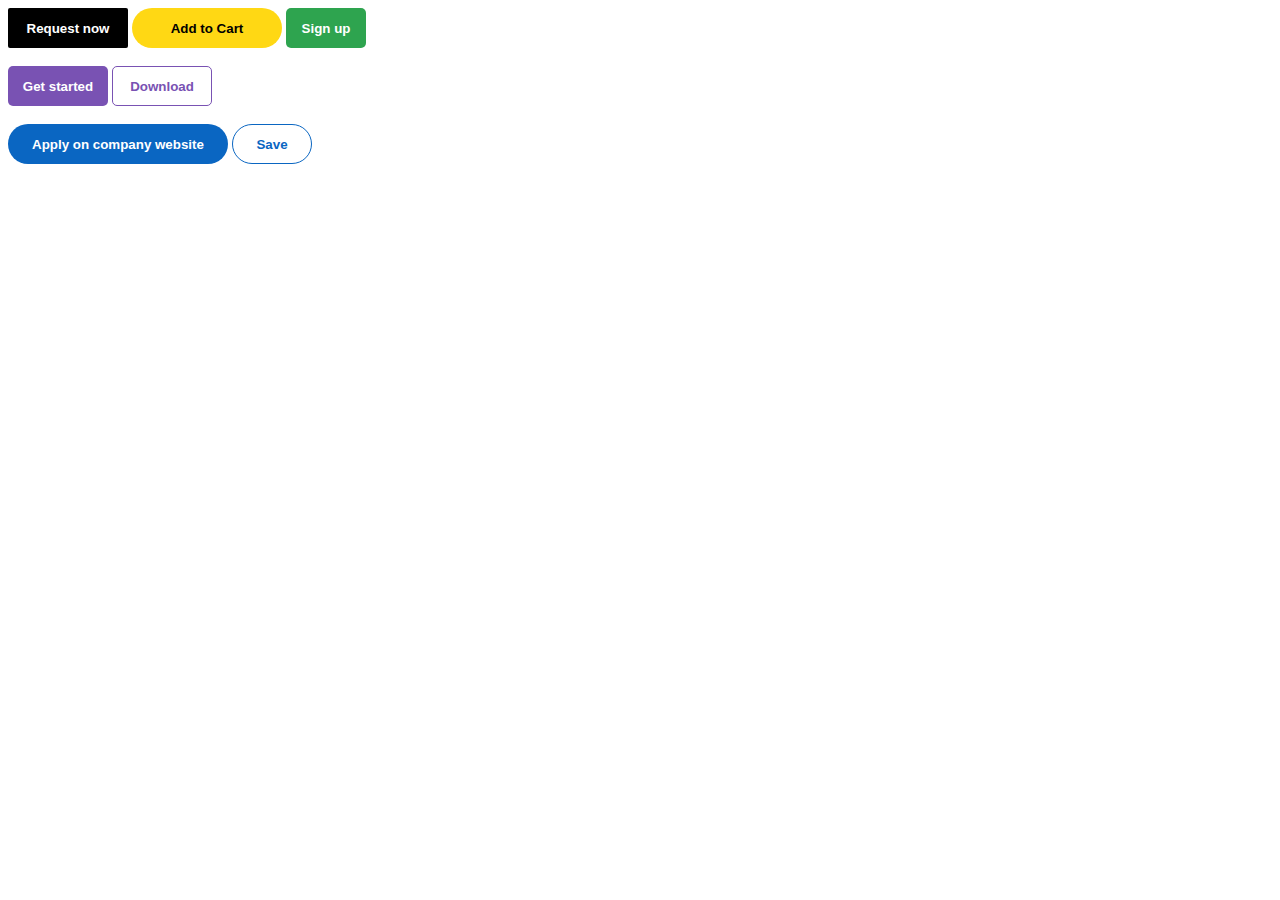
<file: index.html>
<!DOCTYPE html>
<html lang="en">

<head>
  <meta charset="UTF-8" />
  <meta name="viewport" content="width=device-width, initial-scale=1.0" />
  <title>Learn js</title>
  <style>
    button{
      cursor: pointer;
    }
    h1 {
      border-style: solid;
      border-width: 10px 20px 10px 10px;
      border-color: red yellow blue black;
    }
    button.uber-btn {
      background-color: black;
      border: none;
      color: #fff;
      height: 40px;
      width: 120px;
      font-weight: bold;
      border-radius: 2px;
    }
    .amazon-btn {
      background-color: rgb(255, 216, 20);
      color: #000;
      border: none;
      height: 40px;
      width: 150px;
      font-weight: bold;
      border-radius: 30px;
    }
    .git-btn {
      background-color: rgb(46,164,79);
      border: none;
      color: #fff;
      font-weight: bold;
      height: 40px;
      width: 80px;
      border-radius: 5px;
    }
    .bootstrap-st{
      background-color: rgb(121,82,179);
      border: none;
      color: #fff;
      height: 40px;
      width: 100px;
      border-radius: 5px;
      font-weight: bold;
    }
    .bootstrap-dw {
      border: 1.6px solid rgb(121,82,179);
      height: 40px;
      width: 100px;
      background-color: #fff;
      border-radius: 5px;
      color: rgb(121,82,179);
      font-weight: bold;
    }
    .linkedin {
      background-color: rgb(10,102,194);
      height: 40px;
      width: 220px;
      color: #fff;
      border-radius: 20px;
      font-weight: bold;
      border: none;
    }
    .save {
      background-color: #fff;
      border: 1px solid rgb(10,102,194);
      height: 40px;
      width: 80px;
      border-radius: 20px;
      font-weight: bold;
      color: rgb(10,102,194);
    }
  </style>
</head>

<body>
  <button class="uber-btn">Request now</button>
  <button class="amazon-btn">Add to Cart</button>
  <button class="git-btn">Sign up</button>
  <br>
  <br>
  <button class="bootstrap-st">Get started</button>
  <button class="bootstrap-dw">Download</button>
  <br>
  <br>
  <button class="linkedin">Apply on company website</button>
  <button class="save">Save</button>
</body>

</html>
</file>
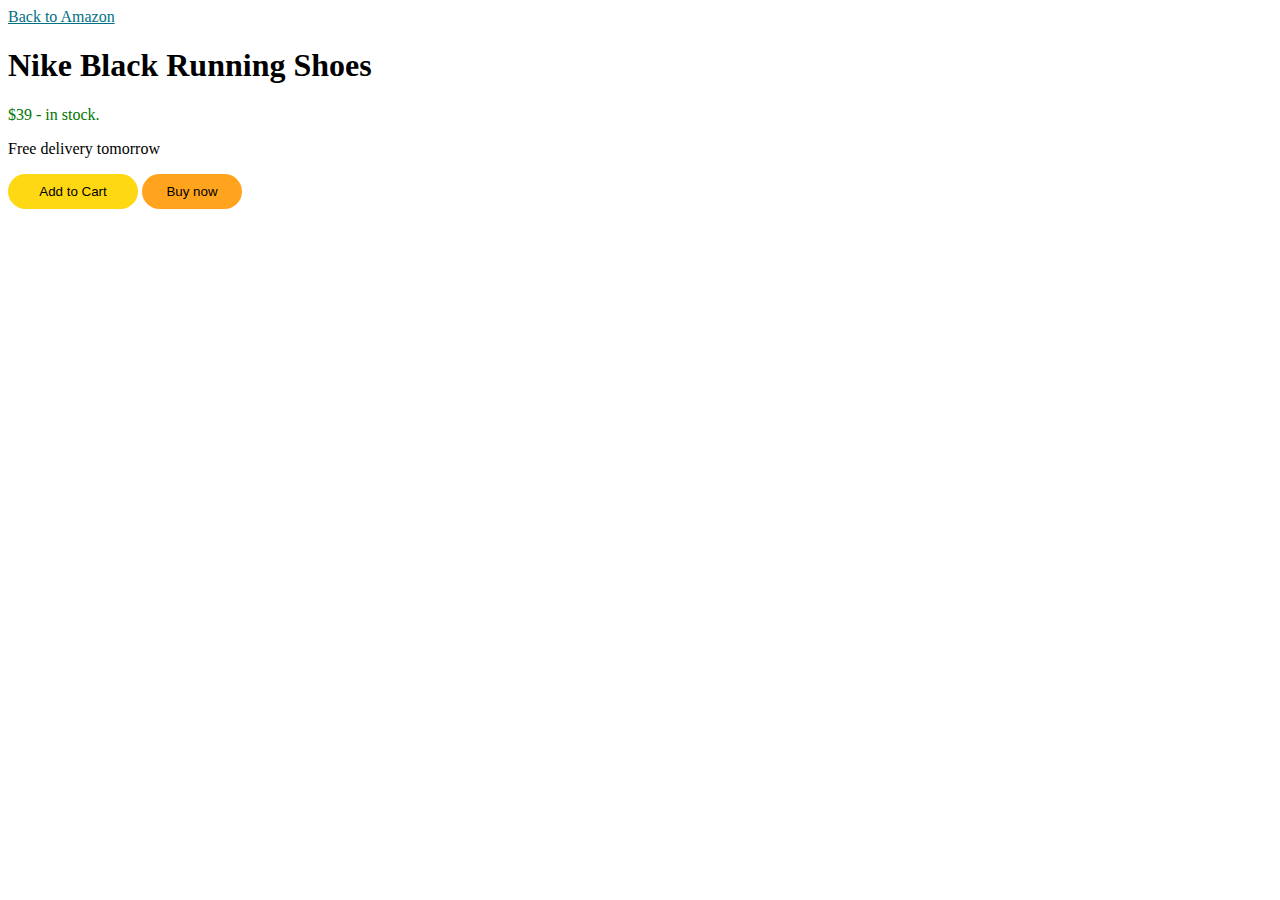
<file: am-shop.html>
<!DOCTYPE html>
<html lang="en">
<head>
  <meta charset="UTF-8">
  <meta name="viewport" content="width=device-width, initial-scale=1.0">
  <title>Document</title>
  <style>
    a{
      color: rgb(0, 113, 133);
    }
    .order {
      color: rgb(0,118,0);
    }
    .cart {
      color: #000;
      background-color: rgb(255,216,20);
      height: 35px;
      width: 130px;
      border: none;
      border-radius: 20px;
      font-weight: 500;
    }
    .buy { 
      color: #000;
      background-color: rgb(255, 164, 28);
      height: 35px;
      width: 100px;
      border: none;
      border-radius: 20px;
      font-weight: 500;
    }

  </style>
</head>
<body>
  <a href="">Back to Amazon</a>
  <h1>Nike Black Running Shoes</h1>
  <p class="order">
    $39 - in stock.
  </p>
  <p>Free delivery tomorrow</p>
  <button class="cart">Add to Cart</button>
  <button class="buy">Buy now</button>
</body>
</html>
</file>
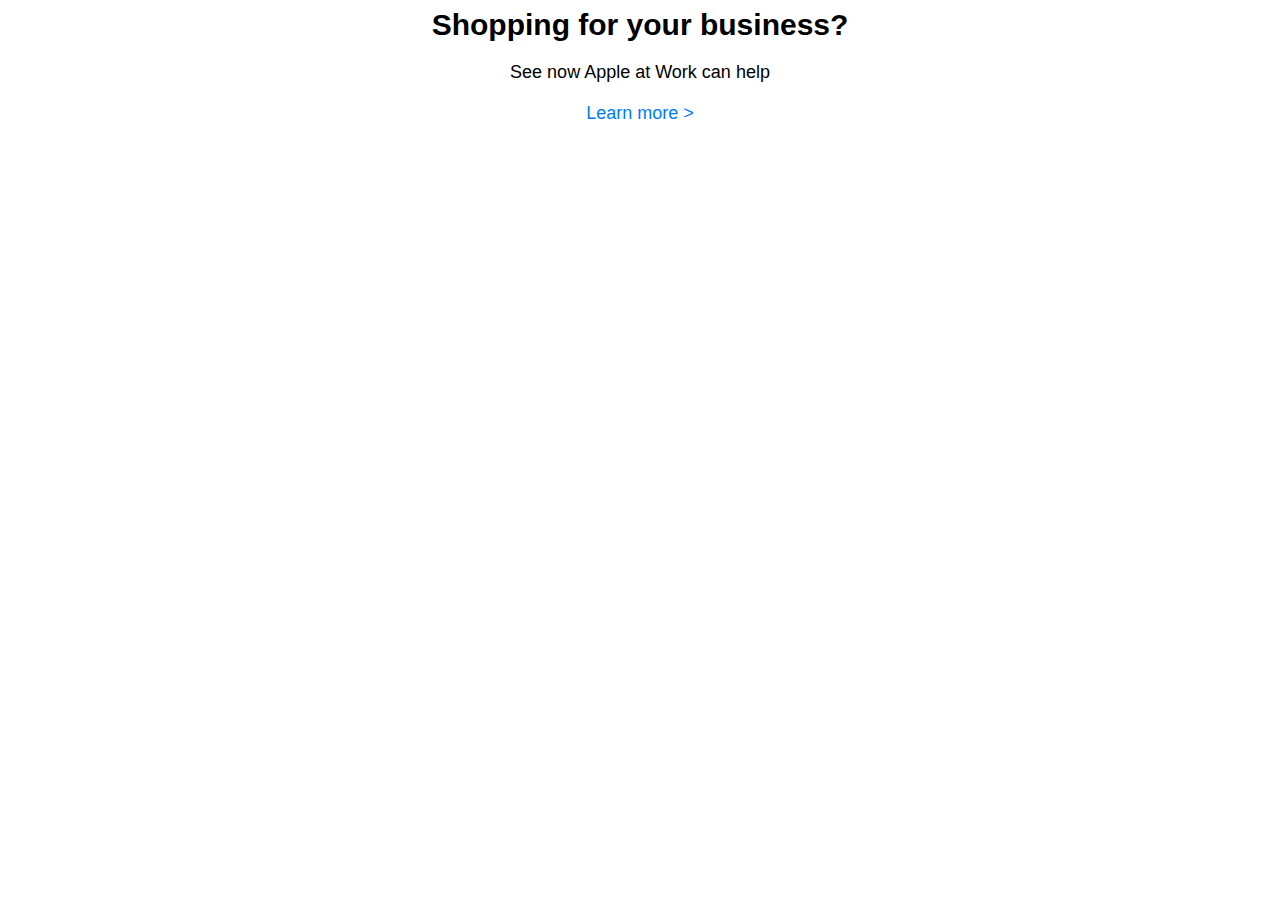
<file: arial.html>
<!DOCTYPE html>
<html lang="en">
<head>
  <meta charset="UTF-8">
  <meta name="viewport" content="width=device-width, initial-scale=1.0">
  <title>Document</title>
  <style>
    body {
      text-align: center;
    }
    p {
      margin: 0;
      font-family: Arial;
    }
    .title {
      font-size: 30px;
      font-weight: bold;
    }
    .descr {
      font-size: 18px;
      margin-top: 20px;
      margin-bottom: 20px;
    }
    a {
      text-decoration: none;
      color: #007bff;
      font-size: 18px;
      font-family: Arial;
      &:hover {
        text-decoration: underline
      }
    }
  
  </style>
</head>
<body>
  <p class="title">Shopping for your business?</p>
  <p class="descr">See now Apple at Work can help</p>
  <a href="">Learn more &#62</a>
</body>
</html>
</file>
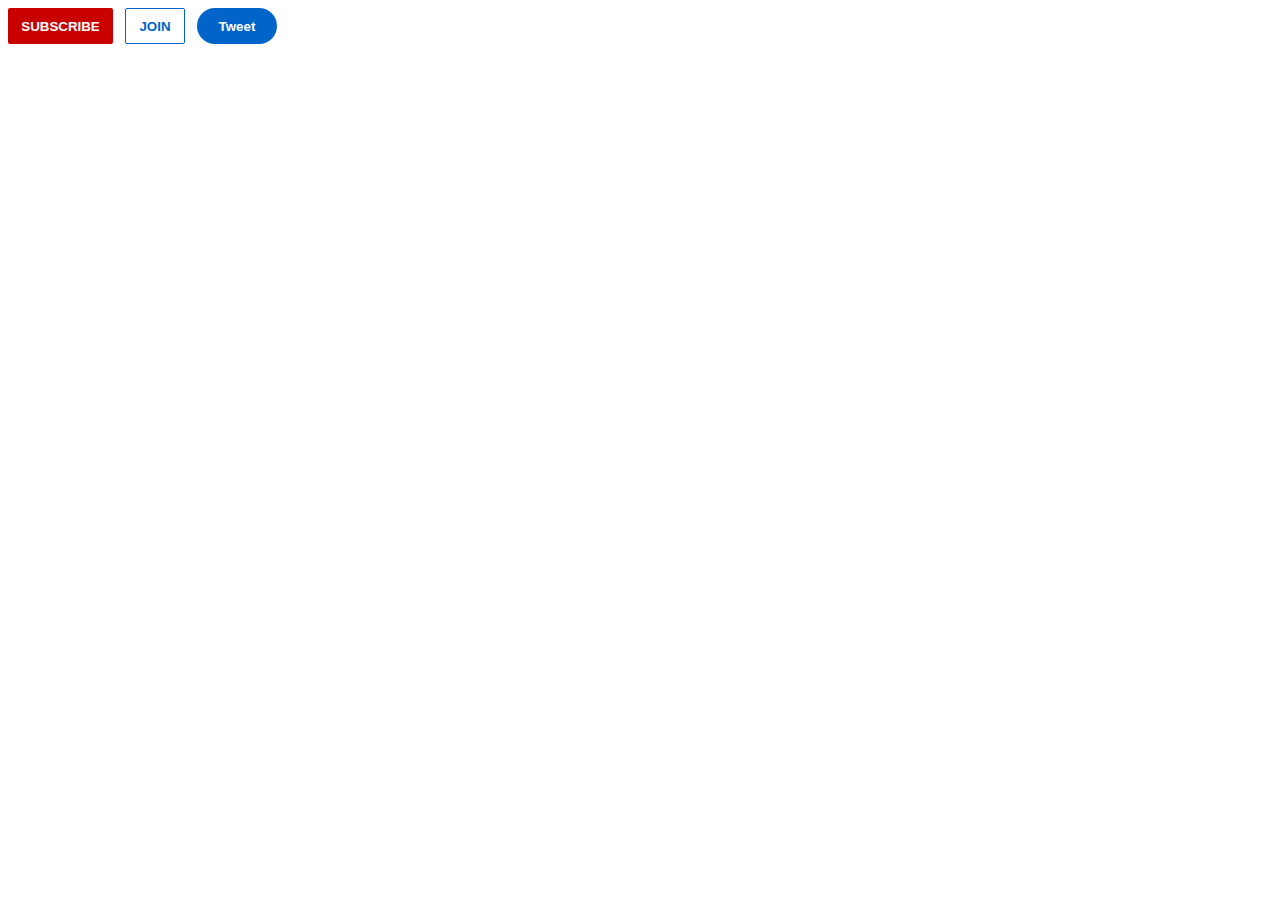
<file: button.html>
<!DOCTYPE html>
<html lang="en">
<head>
    <meta charset="UTF-8">
    <meta name="viewport" content="width=device-width, initial-scale=1.0">
    <title>Document</title>
    <link rel="stylesheet" href="./css/button.css">
</head>
<body>
    <button class="subcribe-btn">SUBSCRIBE</button>
    <button class="join-btn">join</button>
    <button class="tweet">Tweet</button>

</body>
</html>
</file>
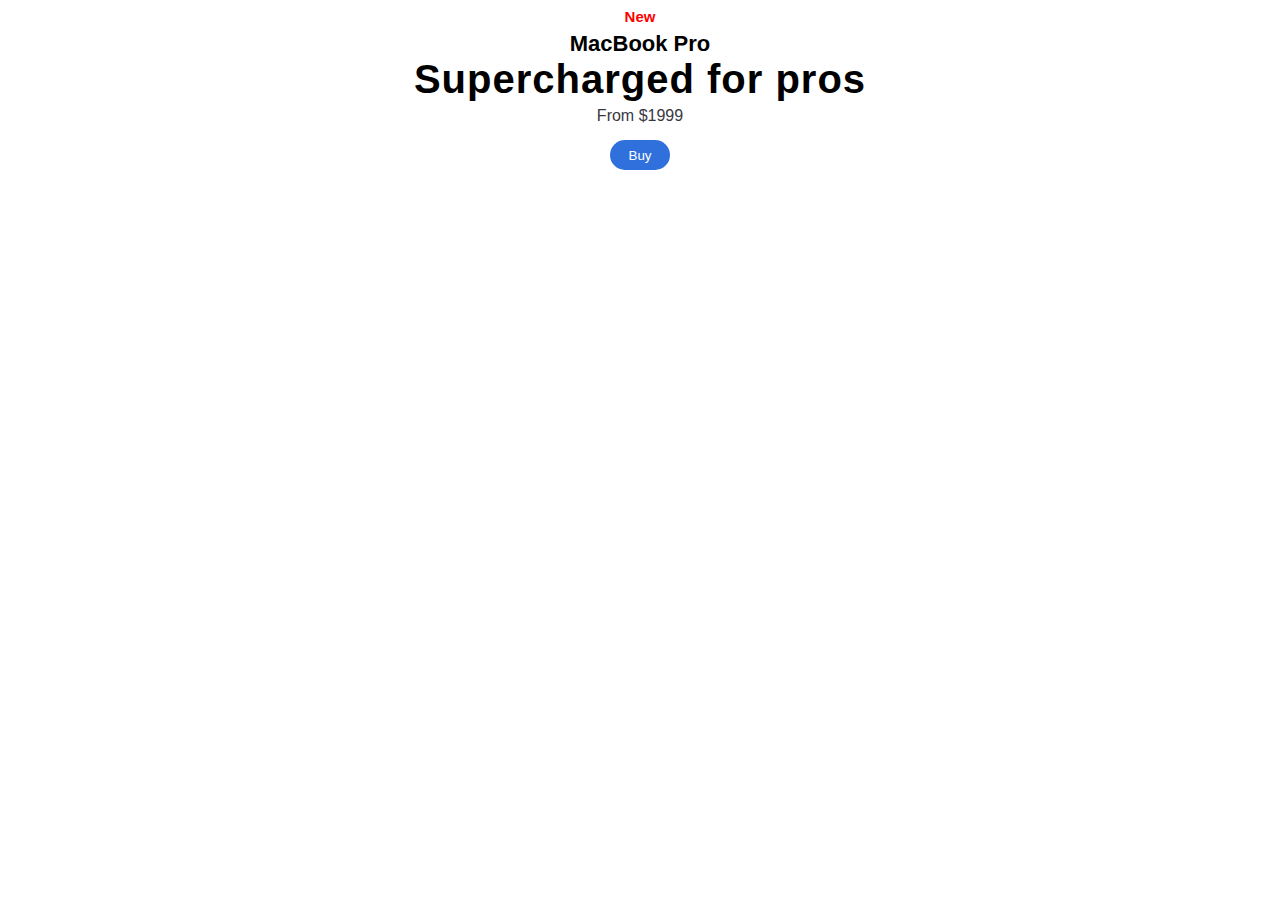
<file: home5e.html>
<!DOCTYPE html>
<html lang="en">
<head>
  <meta charset="UTF-8">
  <meta name="viewport" content="width=device-width, initial-scale=1.0">
  <title>Document</title>
  <style>
    * {
      font-family: Arial;
    }
    h1, h3, p {
      margin: 0;
    }
    body{
      text-align: center;
    }
    span {
      color: red;
      font-weight: 700;
      font-size: 15px;
    }
    h3{
      margin-top: 5px;
      font-weight: 700;
      font-size: 22px;
    }
    h1 {
      font-size:40px;
      letter-spacing: 1px;
      font-weight: 700;
    }
    p{
      margin-top: 5px;
      color: #383841;
      margin-bottom: 15px;
    }
    button {
      width: 60px;
      height: 30px;
      background-color: #2f70dc;
      color: #fff;
      border-radius: 20px;
      border: none;
    }
  </style>
</head>
<body>
  <span>New</span>
  <h3>MacBook Pro</h3>
  <h1>Supercharged for pros</h1>
  <p>From $1999</p>
  <button>Buy</button>
</body>
</html>
</file>
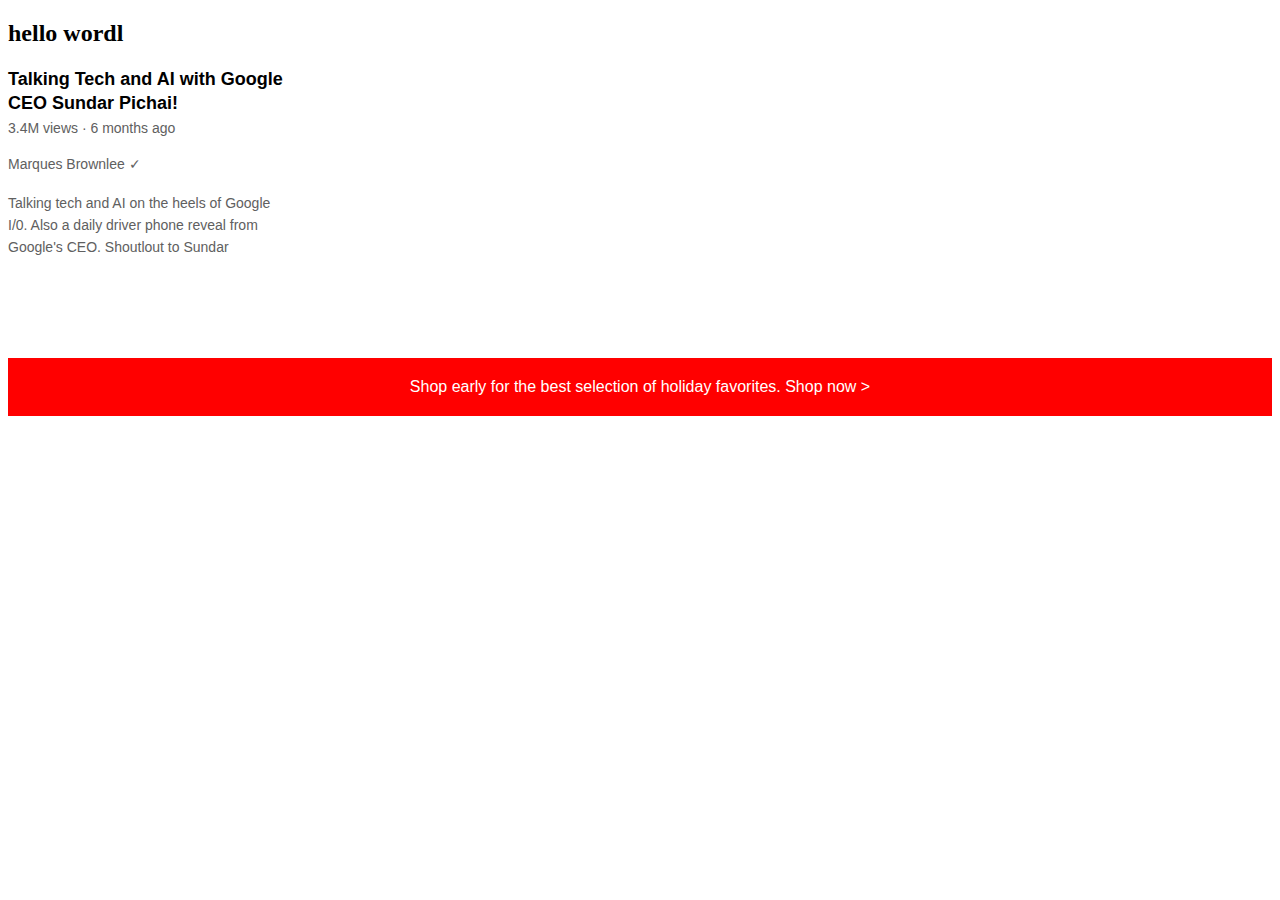
<file: text.html>
<!DOCTYPE html>
<html lang="en">
<head>
  <meta charset="UTF-8">
  <meta name="viewport" content="width=device-width, initial-scale=1.0">
  <title>Document</title>
  <link rel="stylesheet" href="./css/text.css">
</head>
<body>
  <h2>hello wordl</h2>
  <p class="video-title">Talking Tech and AI with Google CEO Sundar Pichai!</p>
  <p class="video-stats">3.4M views &#183 6 months ago</p>
  <p class="video-author">
    Marques Brownlee &#10003
  </p>
  <p class="video-description">Talking tech and AI on the heels of Google I/0. Also a daily driver phone reveal from Google's CEO. Shoutlout to Sundar </p>
  <p class="apple-text">Shop early for the best selection of holiday favorites. <a href="">Shop now &#62</a></p>
</body>
</html>
</file>
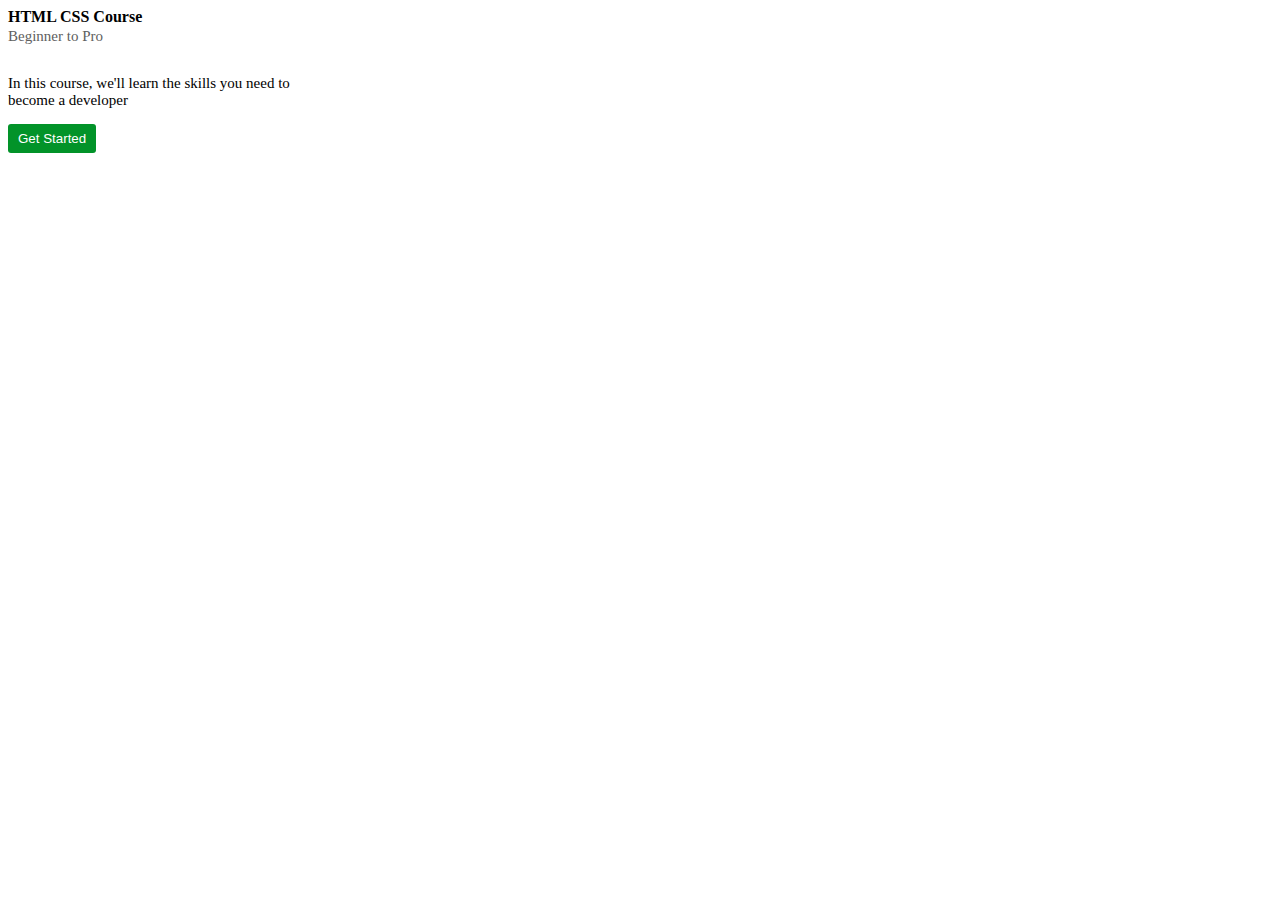
<file: verdana.html>
<!DOCTYPE html>
<html lang="en">
<head>
  <meta charset="UTF-8">
  <meta name="viewport" content="width=device-width, initial-scale=1.0">
  <title>Document</title>
  <style>
    body {
      font-family: Verdana;
      h1{
        font-size: 16px;
        margin: 0;
      }
     .title {
        margin-top: 2px;
        margin-bottom: 30px;
        font-size: 15px;
        color: rgb(96, 96, 96);
      }
      .descr {
        font-size: 15px;
        width: 290px;
      }
      .vbtn {
        padding: 7px 10px;
        background-color: #029329;
        color: #fff;
        border-radius: 3px;
        border: none;

      }
    }
  </style>
</head>
<body>
  <h1>HTML CSS Course</h1>
  <p class="title">Beginner to Pro</p>
  <p class="descr">In this course, we'll learn the skills you need to become a developer</p>
  <button class="vbtn">Get Started</button>
</body>
</html>
</file>
<file: css/button.css>
.subcribe-btn{
  color: #fff;
  background-color: rgb(200, 0, 0);
  border: none;
  height: 36px;
  width: 105px;
  border-radius: 2px;
  cursor: pointer;
  font-weight: bold;
  transition: opacity 0.15s;
  &:hover {
      opacity: 0.7; /* 0/4 */
  }
  &:active {
      opacity: 0.4;
  }
}
.join-btn{
  margin-left: 8px;
  color: rgb(0,  100, 200);
  height: 36px;
  width: 60px;
  font-weight: bold;
  text-transform: uppercase;
  background-color: #fff;
  border: 1px solid rgb(0,  100, 200);
  border-radius: 2px;
  text-align: center;
  cursor: pointer;
  transition: background-color 0.3s , color 0.2s;
  &:hover {
      background-color: rgb(0,  100, 200);
      color: #fff;
  }
  &:active {
      opacity: 0.7;
  }
}
.tweet {
  color: #fff;
  background-color: rgb(0,  100, 200);
  border: none;
  height: 36px;
  width:  80px;
  font-weight: bold;
  border-radius: 18px;
  cursor: pointer;
  margin-left: 8px;
  transition:  box-shadow 0.5s;
  &:hover {
      box-shadow: 5px 5px 10px rgba(0, 0, 0, 0.15);
  }
}
</file>
<file: css/text.css>
p {
  font-family: Arial;
  margin-top: 0;
  margin-bottom: 0;
}
.video-title{
  font-size: 18px;
  font-weight: bold;
  text-align: left;
  width: 300px;
  line-height: 24px;
  margin-bottom: 5px;
}
.video-stats{
  font-size: 14px;
  color: rgb(96,96,96);
  margin-bottom: 20px;
}
.video-author {
  font-size: 14px;
  color: rgb(96,96,96);
}
.video-description {
  margin-top: 20px;
  font-size: 14px;
  color: rgb(96,96,96);
  width: 280px;
  line-height: 22px;
  margin-bottom: 100px;
}
.apple-text {
  padding: 20px 0;
  text-align: center;
  background-color: red;
  color: #fff;
  a{
    color: #fff;
    text-decoration: none;
    &:hover {
      text-decoration: underline;
    }
  }
}
</file>
